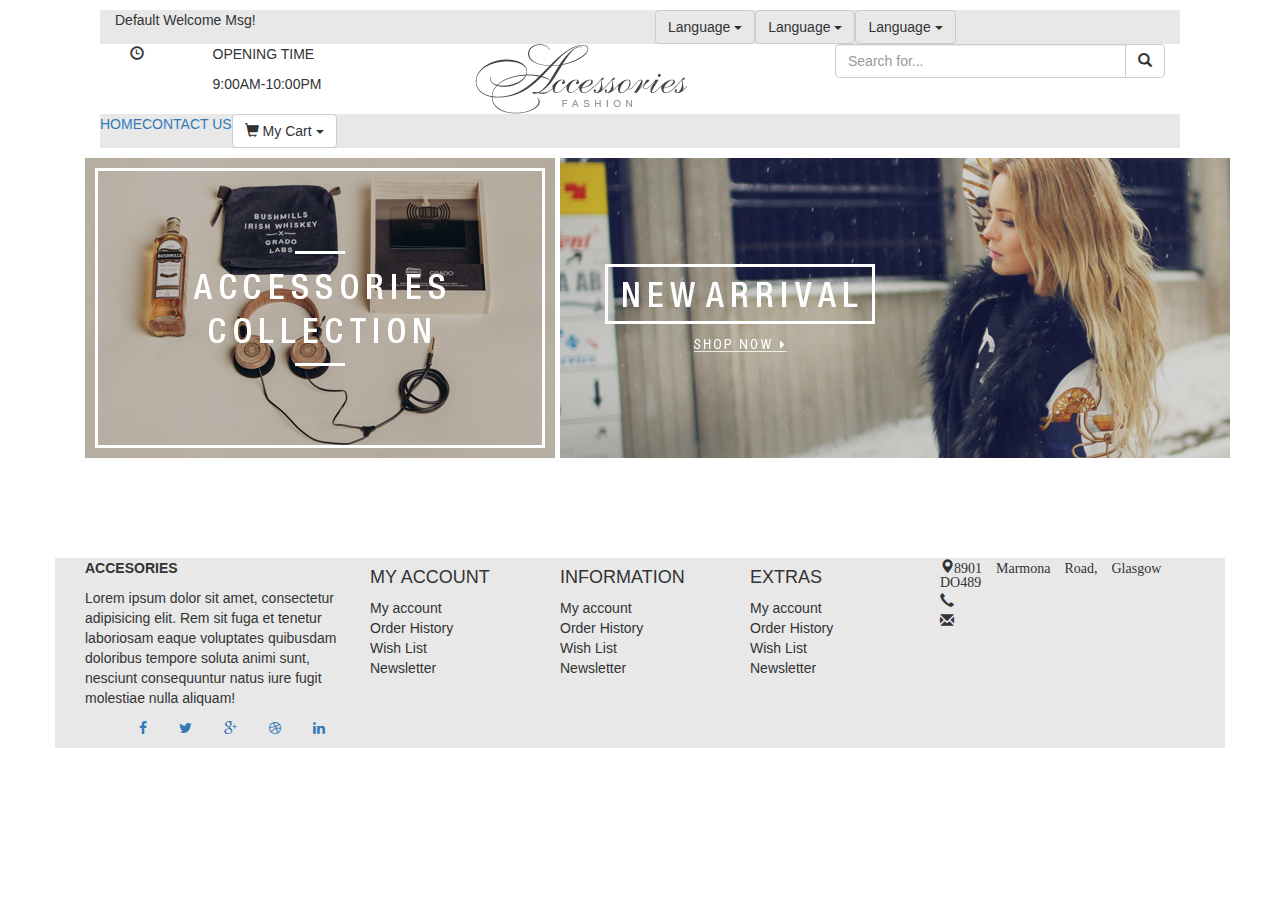
<file: index.html>
<!DOCTYPE html>
<html lang="en">
<head>
    <meta charset="utf-8">
    <meta name="viewport" content="width=device-width, initial-scale=1.0">
    <meta name="description" content="">
    <meta name="author" content="">
    <title>Fashion Accesories</title>
    <link href="css/bootstrap.min.css" rel="stylesheet">
    <link href="css/font-awesome.min.css" rel="stylesheet">
	<link href="css/main.css" rel="stylesheet">
</head>
<body>
	<header id="header">      
        <div class="container margenes">
            <div class="row plomo">
                <div class="col-md-6">
                 Default Welcome Msg!
                 </div>
                 <div class="col-md-6 alineados ">
                    <div class="dropdown">
                        <button class="btn btn-default dropdown-toggle plomo" type="button" id="dropdownMenu1" data-toggle="dropdown" aria-haspopup="true" aria-expanded="true">
                        Language
                        <span class="caret"></span>
                        </button>
                        <ul class="dropdown-menu" aria-labelledby="dropdownMenu1">
                            <li><a href="#">Action</a></li>
                            <li><a href="#">Another action</a></li>
                        </ul>
                    </div>
                    <div class="dropdown">
                        <button class="btn btn-default dropdown-toggle plomo" type="button" id="dropdownMenu1" data-toggle="dropdown" aria-haspopup="true" aria-expanded="true">
                        Language
                        <span class="caret"></span>
                        </button>
                        <ul class="dropdown-menu" aria-labelledby="dropdownMenu1">
                            <li><a href="#">Action</a></li>
                            <li><a href="#">Another action</a></li>
                        </ul>
                    </div>
                    <div class="dropdown ">
                        <button class="btn btn-default dropdown-toggle plomo" type="button" id="dropdownMenu1" data-toggle="dropdown" aria-haspopup="true" aria-expanded="true">
                        Language
                        <span class="caret"></span>
                        </button>
                        <ul class="dropdown-menu" aria-labelledby="dropdownMenu1">
                            <li><a href="#">Action</a></li>
                            <li><a href="#">Another action</a></li>
                        </ul>
                    </div>
                 </div>
            </div>
            <div class="row icon">
            	<div class="col-md-4">
            		<div class="col-md-3">
            			<i class="glyphicon glyphicon-time"></i>
            		</div>
            		<div class="col-md-9">
            			<p class="letra 14">OPENING TIME</p>
            			<p class="letra 10">9:00AM-10:00PM</p>
            		</div>
            	</div>
            	<div class="col-md-4">
            		<img src="images/logo.png">
            	</div>
            	<div class="col-md-4">
            		<div class="input-group">
     				<input type="text" class="form-control" placeholder="Search for...">
      				<span class="input-group-btn">
        			<button class="btn btn-default" type="button"><i class="glyphicon glyphicon-search"></i></button>
      				</span>
   					</div>
            	</div>
			</div>
			<div class="row plomo alineados">
					<div class="">
						<a href="#">HOME</a>
					</div>
					<div class="">
						<a href="#">CONTACT US</a>
					</div>
					<div class="">
						<div class="dropdown">
  						<button class="btn btn-default dropdown-toggle derecha" type="button" id="dropdownMenu1" data-toggle="dropdown" aria-haspopup="true" aria-expanded="true">
    						<i class="glyphicon glyphicon-shopping-cart"></i>
    						My Cart
    						<span class="caret"></span>
  						</button>
  						<ul class="dropdown-menu" aria-labelledby="dropdownMenu1">
    							<li><a href="#">Home</a></li>
    							<li><a href="#">Contact us</a></li>
    					</ul>
						</div>
					</div>
			</div>
        </div>
	</header>
	<section>
		<div class="container">
		 	<div class="especial">
				<div class="col-md-5 fondo">
        		<img src="images/banner1.jpg">
      			</div>
				<div class="col-md-7 fondo">
        		<img src="images/banner2.jpg">
      			</div>
      		</div>
      		<div class="especial">
      			<div class="row">
      				<div class="col-md-">
      		</div>
      	</div>
	</section>
	<footer class="container plomo letra10">
        <div class="col-md-3">
            <p class="letra12" style="font-weight: bold;">ACCESORIES</p>
            Lorem ipsum dolor sit amet, consectetur adipisicing elit. Rem sit fuga et tenetur laboriosam eaque voluptates quibusdam doloribus tempore soluta animi sunt, nesciunt consequuntur natus iure fugit molestiae nulla aliquam!
            <div class="social-icons pull-right">
                <ul class="nav nav-pills">
                    <li><a href=""><i class="fa fa-facebook"></i></a></li>
                    <li><a href=""><i class="fa fa-twitter"></i></a></li>
                    <li><a href=""><i class="fa fa-google-plus"></i></a></li>
                    <li><a href=""><i class="fa fa-dribbble"></i></a></li>
                    <li><a href=""><i class="fa fa-linkedin"></i></a></li>
                    </ul>
            </div> 
        </div>
        <div class="col-md-2">
            <h4>MY ACCOUNT</h4>
            <ul class="list-unstyled">
                <li>My account</li>
                <li>Order History</li>
                <li>Wish List</li>
                <li>Newsletter</li>
            </ul>
        </div>
        <div class="col-md-2">
            <h4>INFORMATION</h4>
            <ul class="list-unstyled">
                <li>My account</li>
                <li>Order History</li>
                <li>Wish List</li>
                <li>Newsletter</li>
            </ul>
        </div>
        <div class="col-md-2">
            <h4>EXTRAS</h4>
            <ul class="list-unstyled">
                <li>My account</li>
                <li>Order History</li>
                <li>Wish List</li>
                <li>Newsletter</li>
            </ul>
        </div>
        <div class="col-md-3">
            <i class="glyphicon glyphicon-map-marker">8901 Marmona Road, Glasgow DO489 </i><br>
            <i class="glyphicon glyphicon-earphone"></i><br>
            <i class="glyphicon glyphicon-envelope"></i>
        </div>
    </footer>
</body>
</html>
</file>
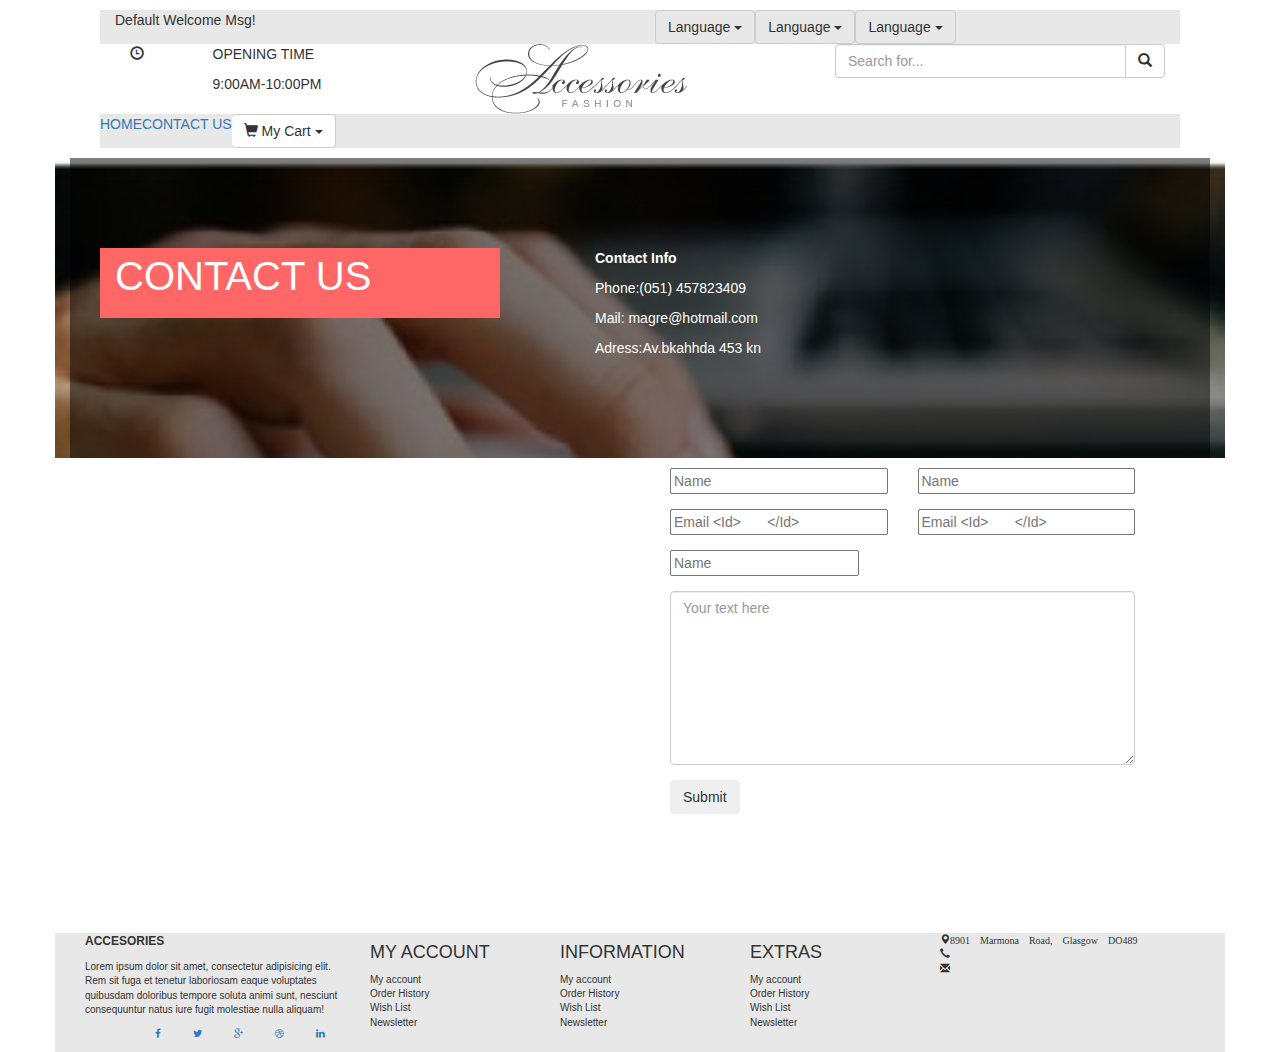
<file: index2.html>
<!DOCTYPE html>
<html lang="en">
<head>
    <meta charset="utf-8">
    <meta name="viewport" content="width=device-width, initial-scale=1.0">
    <meta name="description" content="">
    <meta name="author" content="">
    <title>Contact Us</title>
    <link href="css/bootstrap.min.css" rel="stylesheet">
    <link href="css/font-awesome.min.css" rel="stylesheet">
	<link href="css/main2.css" rel="stylesheet">
	<script type="text/javascript" src="js/jquery.js"></script>
	<script type="text/javascript" src="js/bootstrap.min.js"></script>

</head>
<body>
	<header id="header">      
        <div class="container margenes">
            <div class="row plomo">
                <div class="col-md-6">
                 Default Welcome Msg!
                 </div>
                 <div class="col-md-6 alineados ">
                    <div class="dropdown">
                        <button class="btn btn-default dropdown-toggle plomo" type="button" id="dropdownMenu1" data-toggle="dropdown" aria-haspopup="true" aria-expanded="true">
                        Language
                        <span class="caret"></span>
                        </button>
                        <ul class="dropdown-menu" aria-labelledby="dropdownMenu1">
                            <li><a href="#">Action</a></li>
                            <li><a href="#">Another action</a></li>
                        </ul>
                    </div>
                    <div class="dropdown">
                        <button class="btn btn-default dropdown-toggle plomo" type="button" id="dropdownMenu1" data-toggle="dropdown" aria-haspopup="true" aria-expanded="true">
                        Language
                        <span class="caret"></span>
                        </button>
                        <ul class="dropdown-menu" aria-labelledby="dropdownMenu1">
                            <li><a href="#">Action</a></li>
                            <li><a href="#">Another action</a></li>
                        </ul>
                    </div>
                    <div class="dropdown ">
                        <button class="btn btn-default dropdown-toggle plomo" type="button" id="dropdownMenu1" data-toggle="dropdown" aria-haspopup="true" aria-expanded="true">
                        Language
                        <span class="caret"></span>
                        </button>
                        <ul class="dropdown-menu" aria-labelledby="dropdownMenu1">
                            <li><a href="#">Action</a></li>
                            <li><a href="#">Another action</a></li>
                        </ul>
                    </div>
                 </div>
            </div>
            <div class="row icon">
            	<div class="col-md-4">
            		<div class="col-md-3">
            			<i class="glyphicon glyphicon-time"></i>
            		</div>
            		<div class="col-md-9">
            			<p class="letra 14">OPENING TIME</p>
            			<p class="letra 10">9:00AM-10:00PM</p>
            		</div>
            	</div>
            	<div class="col-md-4">
            		<img src="images/logo.png">
            	</div>
            	<div class="col-md-4">
            		<div class="input-group">
     				<input type="text" class="form-control" placeholder="Search for...">
      				<span class="input-group-btn">
        			<button class="btn btn-default" type="button"><i class="glyphicon glyphicon-search"></i></button>
      				</span>
   					</div>
            	</div>
			</div>
			<div class="row plomo alineados">
					<div class="">
						<a href="#">HOME</a>
					</div>
					<div class="">
						<a href="#">CONTACT US</a>
					</div>
					<div class="">
						<div class="dropdown">
  						<button class="btn btn-default dropdown-toggle derecha" type="button" id="dropdownMenu1" data-toggle="dropdown" aria-haspopup="true" aria-expanded="true">
    						<i class="glyphicon glyphicon-shopping-cart"></i>
    						My Cart
    						<span class="caret"></span>
  						</button>
  						<ul class="dropdown-menu" aria-labelledby="dropdownMenu1">
    							<li><a href="#">Home</a></li>
    							<li><a href="#">Contact us</a></li>
    					</ul>
						</div>
					</div>
			</div>
        </div>
	</header>
		
	<section>
		<div class="container fondo">
        <div class="div">
			<div class="col-md-6 llamado1">
					<p>CONTACT US</p>
			</div>
			<div class="col-md-6 llamado2">
					<p><strong>Contact Info</strong></p>
                    <p>Phone:(051) 457823409</p>
                    <p>Mail: magre@hotmail.com</p>
                    <p>Adress:Av.bkahhda 453 kn</p>
			</div>
		</div>
        </div>
		<div class="container margenes">
			<div class="col-md-6">
				<iframe src="https://www.google.com/maps/embed?pb=!1m18!1m12!1m3!1d3827.1382546603413!2d-71.51603938534919!3d-16.41780334296949!2m3!1f0!2f0!3f0!3m2!1i1024!2i768!4f13.1!3m3!1m2!1s0x91424b1a6bcfafb7%3A0xe15fe4683a1d43c0!2sMall+Aventura+Plaza+Porongoche!5e0!3m2!1ses-419!2spe!4v1464911619564" width="100%" height="450" frameborder="0" style="border:0" allowfullscreen></iframe>
			</div>
			<div class="col-md-6">
				<div class="contact-form bottom">
            	    <form id="main-contact-form" name="contact-form" method="	post" action="sendemail.php">
						<div class="col-md-6">
            	  			<div class="form-group">
            	      			<input type="text" name="name" class=" ancho <form-control>	</form-control>" required="required" placeholder="Name">
            	   			</div>
            	  			<div class="form-group">
            	       			<input class="ancho" type="email" name="email" class=" ancho <form->	</form->control" required="required" placeholder="Email <Id>	</Id>">
            	   			</div>
            	   		</div>
            	   		<div class="col-md-6">
							<div class="form-group">
            	      			<input type="text" name="name" class="ancho <form-control>	</form-control>" required="required" placeholder="Name">
            	   			</div>
            	  			<div class="form-group">
            	       			<input type="email" name="email" class="ancho <form->	</form->control" required="required" placeholder="Email <Id>	</Id>">
            	   			</div>
            	      	</div>
            	      	<div class="col-md-12">
            	      		<div class="form-group">
            	      			<input type="text" name="name" class="<form-control>	</form-control> " required="required" placeholder="Name">
            	   			</div>
            	      	</div>
            	      	<div class="col-md-12">
            	      		<div class="form-group">
            	           		<textarea name="message" id="message" required="required" class="form-control" rows="8" placeholder="Your text here"></textarea>
            	      		</div>       
            	      		<div class="form-group">
            	           		<input type="submit" name="submit" class="btn btn-submit" value="Submit">
            	      		</div>	
            	      	</div>
            	   	</form>
            	</div>
           	</div>	
		</div>	
	</section>
	<footer class="container plomo letra10">
        <div class="col-md-3">
            <p class="letra12" style="font-weight: bold;">ACCESORIES</p>
            Lorem ipsum dolor sit amet, consectetur adipisicing elit. Rem sit fuga et tenetur laboriosam eaque voluptates quibusdam doloribus tempore soluta animi sunt, nesciunt consequuntur natus iure fugit molestiae nulla aliquam!
            <div class="social-icons pull-right">
                <ul class="nav nav-pills">
                    <li><a href=""><i class="fa fa-facebook"></i></a></li>
                    <li><a href=""><i class="fa fa-twitter"></i></a></li>
                    <li><a href=""><i class="fa fa-google-plus"></i></a></li>
                    <li><a href=""><i class="fa fa-dribbble"></i></a></li>
                    <li><a href=""><i class="fa fa-linkedin"></i></a></li>
                    </ul>
            </div> 
        </div>
        <div class="col-md-2">
            <h4>MY ACCOUNT</h4>
            <ul class="list-unstyled">
                <li>My account</li>
                <li>Order History</li>
                <li>Wish List</li>
                <li>Newsletter</li>
            </ul>
        </div>
        <div class="col-md-2">
            <h4>INFORMATION</h4>
            <ul class="list-unstyled">
                <li>My account</li>
                <li>Order History</li>
                <li>Wish List</li>
                <li>Newsletter</li>
            </ul>
        </div>
        <div class="col-md-2">
            <h4>EXTRAS</h4>
            <ul class="list-unstyled">
                <li>My account</li>
                <li>Order History</li>
                <li>Wish List</li>
                <li>Newsletter</li>
            </ul>
        </div>
        <div class="col-md-3">
            <i class="glyphicon glyphicon-map-marker">8901 Marmona Road, Glasgow DO489 </i><br>
            <i class="glyphicon glyphicon-earphone"></i><br>
            <i class="glyphicon glyphicon-envelope"></i>
        </div>
    </footer>
</body>
</html>
</file>
<file: css/main.css>
/*{outline: solid 1px rgba(255,0,0,0.3);}*/

.horario i{
	font-size:50px;
}
.margenes{
	padding:10px 60px;
}
.plomo{
	background-color:#E8E8E8;
	}
.alineados{
	display:-webkit-box;
}
.horario {
	display:inline-block;
	font-size:12px;
}
.especial{
	border:20px 80px;
}
.fondo{
	position: relative;
	height: 400px;
	margin: 0px;
}
.div{
	position: absolute;
	height: 400px;
	text-align: center;
	color: #FFF;
	}
.slides {
    padding: 0;
    width: 100%;
    height: 400px;
    margin: 0 auto;
    position: relative;
}

.slides * {
    user-select: none;
    -ms-user-select: none;
    -moz-user-select: none;
    -khtml-user-select: none;
    -webkit-user-select: none;
    -webkit-touch-callout: none;
}

.slides input { display: none; }

.slide-container { display: block; }

.slide {
    top: 0;
    opacity: 0;
    width: 609px;
    height: 420px;
    display: block;
    position: absolute;

    transform: scale(0);

    transition: all .7s ease-in-out;
}

.slide img {
    width: 100%;
    height: 100%;
}

.slide:hover + .nav label { opacity: 0.5; }

.nav label:hover { opacity: 1; }

.nav .next { right: 0; }

input:checked + .slide-container  .slide {
    opacity: 1;

    transform: scale(1);

    transition: opacity 1s ease-in-out;
}

input:checked + .slide-container .nav label { display: block; }

.nav-dots {
	width: 100%;
	bottom: 9px;
	height: 11px;
	display: block;
	position: absolute;
	text-align: center;
}

.nav-dots .nav-dot {
	top: -5px;
	width: 11px;
	height: 11px;
	margin: 0 4px;
	position: relative;
	border-radius: 100%;
	display: inline-block;
	background-color: rgba(0, 0, 0, 0.6);
}

.nav-dots .nav-dot:hover {
	cursor: pointer;
	background-color: rgba(0, 0, 0, 0.8);
</file>
<file: css/main2.css>
/*{outline: solid 1px rgba(255,0,0,0.3);}*/
.fondo{
	background-image:url('../images/blog3.jpg');
	background-repeat:no-repeat;
	background-size:cover;
	position:relative;
	
	
}
.div{
	background-color:rgba(0,0,0,0.5);
	height:300px;
}
.margenes{
	padding:10px 60px;
}
.llamado1 {
	background-color: #FF6666;
	width:400px;
	height:70px;
	margin-top: 90px;
	color:white;
	font-size:40px;
	margin-left: 30px;
}
.llamado2{
	color:white;
	margin-left:80px;
	margin-top:90px;
}
.plomo{
	background-color:#E8E8E8;
}
.alineados{
	display:-webkit-box;;
}
.letra10{
	font-size:10px;
}
.letra14{
	font-size:14px;
}
.derecha{
	border-left:20px;
}
.letra12{
	font-size:12px;
}
.ancho{
	width:100%;
}
</file>
